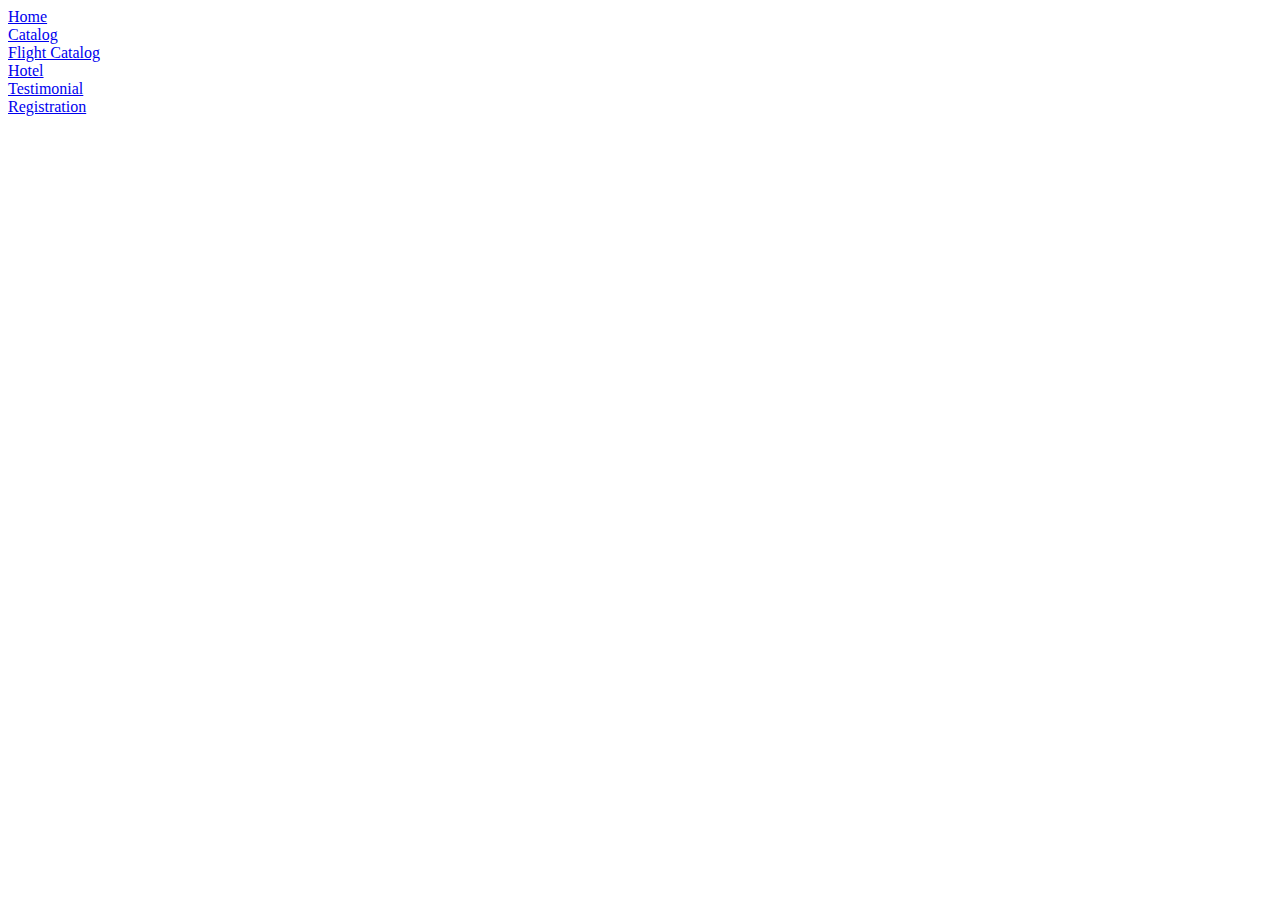
<file: nav.html>
<!DOCTYPE html>
<html lang="en">
<head>
    <meta charset="UTF-8">
    <meta name="viewport" content="width=device-width, initial-scale=1.0">
    <meta http-equiv="X-UA-Compatible" content="ie=edge">
    
  
    <title>Document</title>
</head>
<body>
        <li><a class="waves-effect black-text" href="#home">Home</a></li>
        <li><a class="waves-effect black-text" href="#catalog">Catalog</a></li>
        <li><a class="waves-effect black-text" href="#flightcatalog.html">Flight Catalog</a></li>
        <li><a class="waves-effect black-text" href="#hotelcatalog.html">Hotel</a></li>
        <li><a class="waves-effect black-text" href="#testimonial">Testimonial</a></li>
        <li><a class="waves-effect black-text" href="#registration">Registration</a></li>
</body>
</html>
</file>
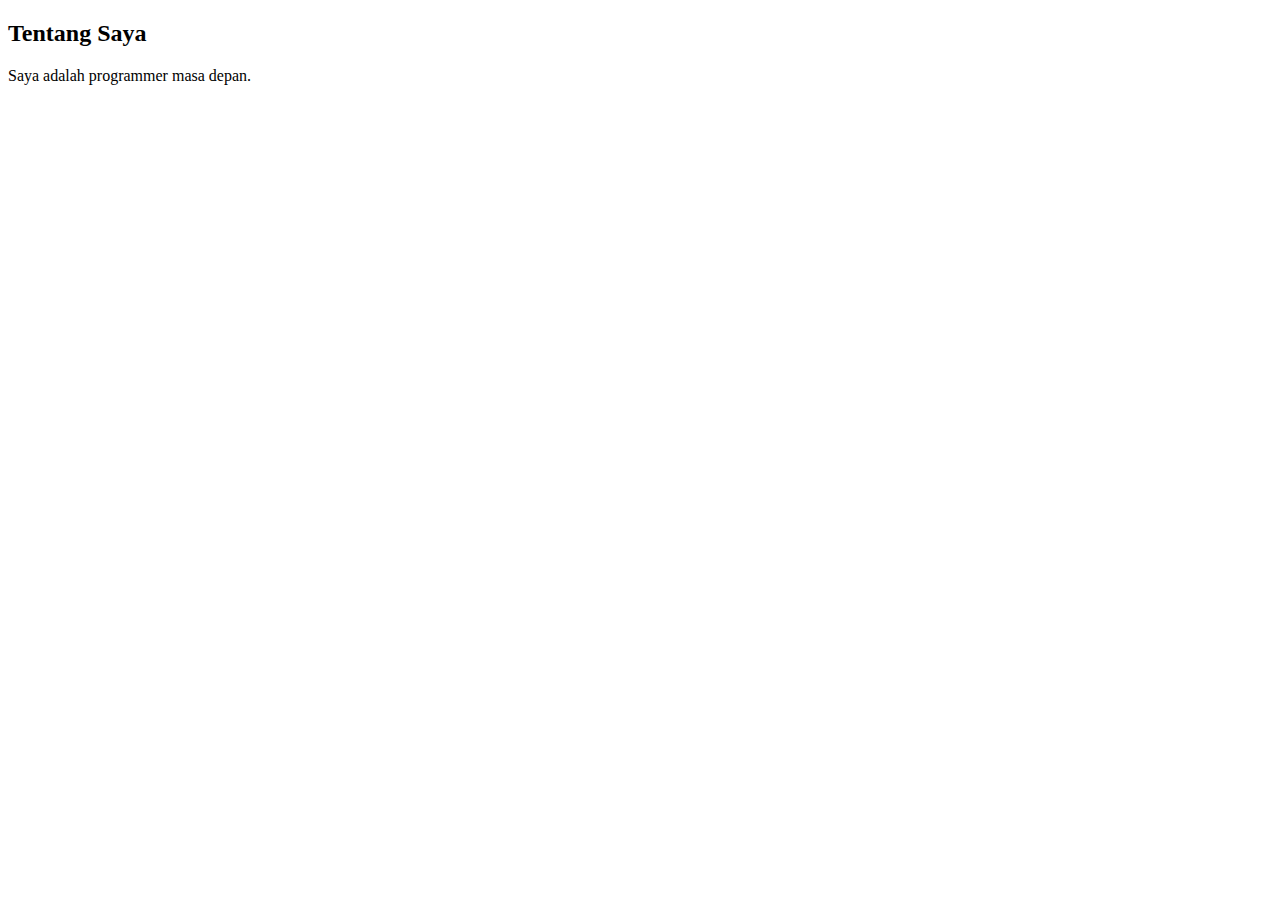
<file: pages/about.html>
<!DOCTYPE html>
<html lang="en">
<head>
    <meta charset="UTF-8">
    <meta name="viewport" content="width=device-width, initial-scale=1.0">
    <meta http-equiv="X-UA-Compatible" content="ie=edge">
    <title>Document</title>
</head>
<body>
    <h2>Tentang Saya</h2>
    <p>Saya adalah programmer masa depan.</p>
</body>
</html>
</file>
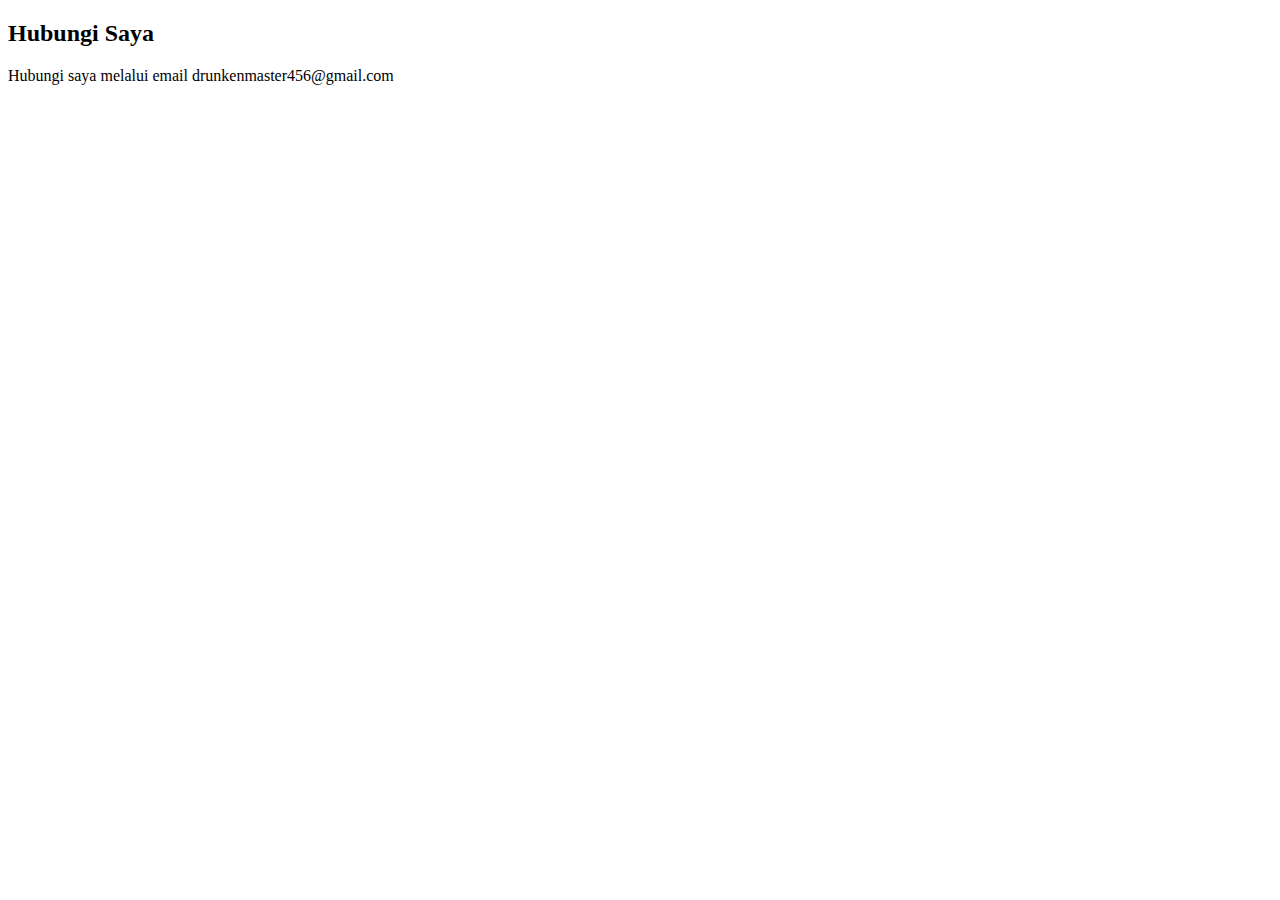
<file: pages/contact.html>
<!DOCTYPE html>
<html lang="en">
<head>
    <meta charset="UTF-8">
    <meta name="viewport" content="width=device-width, initial-scale=1.0">
    <meta http-equiv="X-UA-Compatible" content="ie=edge">
    <title>Document</title>
</head>
<body>
    <h2>Hubungi Saya</h2>
    <p>Hubungi saya melalui email drunkenmaster456@gmail.com</p>
</body>
</html>
</file>
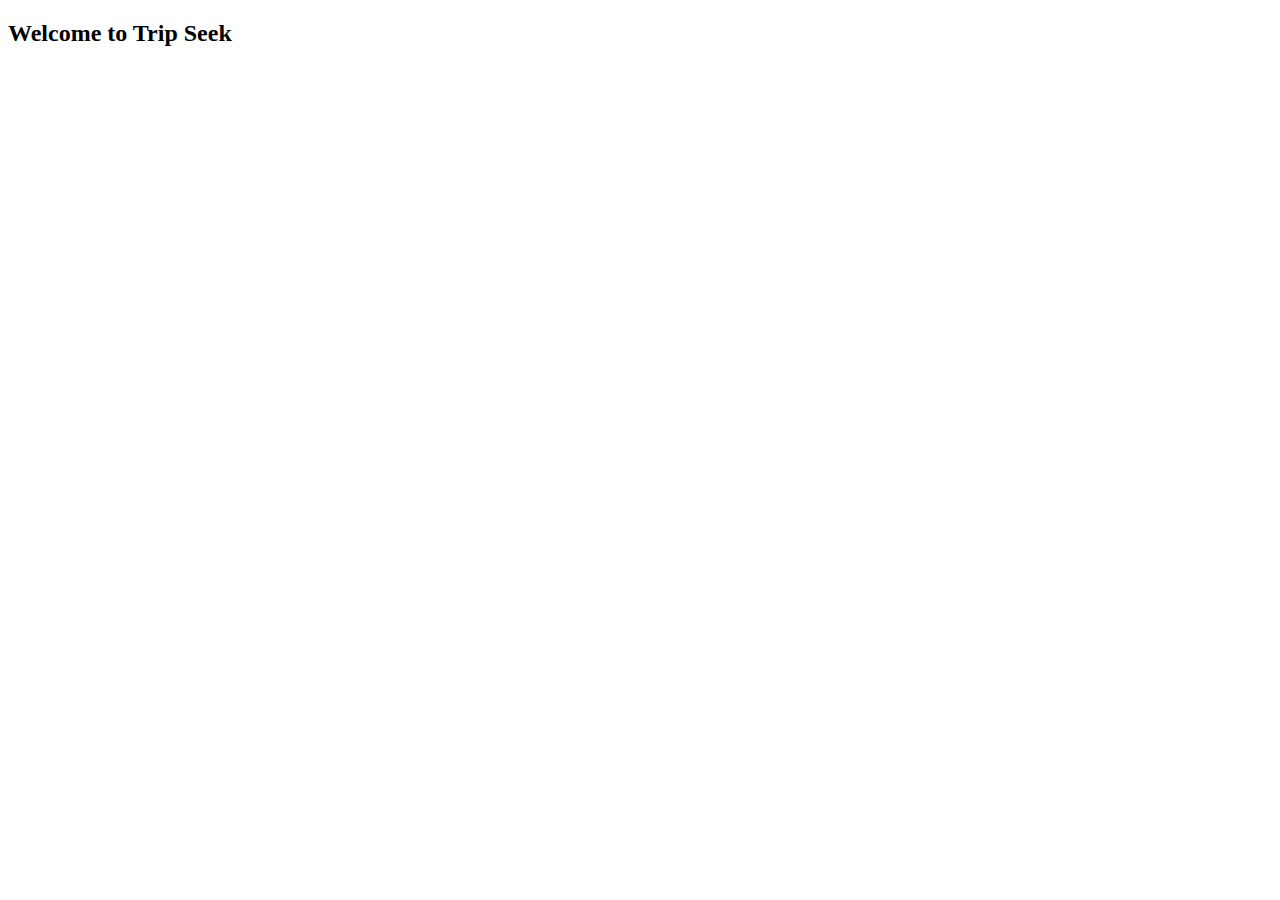
<file: pages/home.html>
<!DOCTYPE html>
<html lang="en">
<head>
    <meta charset="UTF-8">
    <meta name="viewport" content="width=device-width, initial-scale=1.0">
    <meta http-equiv="X-UA-Compatible" content="ie=edge">
    <title>Document</title>
</head>
<body>
    <h2>Welcome to Trip Seek</h2>
</body>
</html>
</file>
